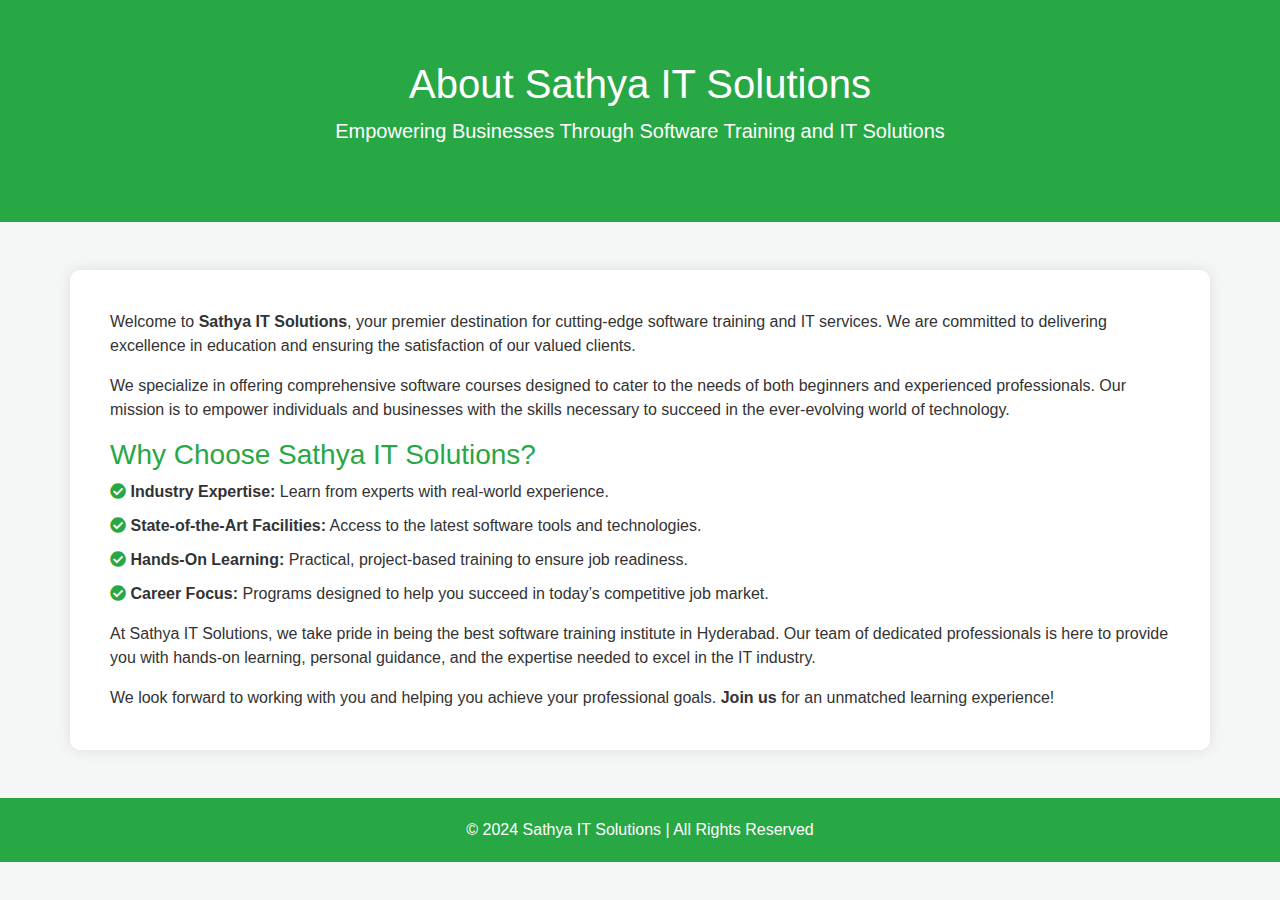
<file: SpringProjectFinal/target/classes/templates/about.html>
<!DOCTYPE html>
<html xmlns:th="http://www.thymeleaf.org">
<head>
    <meta charset="UTF-8">
    <meta name="viewport" content="width=device-width, initial-scale=1.0">
    <link rel="stylesheet" href="https://stackpath.bootstrapcdn.com/bootstrap/4.5.2/css/bootstrap.min.css">
    <link rel="stylesheet" href="https://cdnjs.cloudflare.com/ajax/libs/font-awesome/5.15.3/css/all.min.css">
    <style>
        body {
            background-color: #f4f7f6;
            font-family: 'Arial', sans-serif;
            color: #333;
        }
        .header {
            background: #28a745;
            color: #fff;
            padding: 60px 0;
        }
        .header h2 {
            font-size: 2.5rem;
        }
        .content-section {
            background: #fff;
            padding: 40px;
            border-radius: 10px;
            box-shadow: 0px 0px 15px rgba(0,0,0,0.1);
        }
        .footer {
            background: #28a745;
            color: #fff;
            padding: 20px 0;
        }
        .footer p {
            margin: 0;
            text-align: center;
        }
        h3 {
            color: #28a745;
        }
        ul li {
            margin-bottom: 10px;
        }
        ul li i {
            color: #28a745;
        }
        .btn-primary {
            background-color: #28a745;
            border-color: #28a745;
        }
    </style>
    <title>About Us - Sathya IT Solutions</title>
</head>
<body>

<!-- Header Section -->
<div class="header text-center">
    <h2>About Sathya IT Solutions</h2>
    <p class="lead">Empowering Businesses Through Software Training and IT Solutions</p>
</div>

<!-- Content Section -->
<div class="container mt-5 content-section" th:fragment="content">
    <p>Welcome to <strong>Sathya IT Solutions</strong>, your premier destination for cutting-edge software training and IT services. We are committed to delivering excellence in education and ensuring the satisfaction of our valued clients.</p>

    <p>We specialize in offering comprehensive software courses designed to cater to the needs of both beginners and experienced professionals. Our mission is to empower individuals and businesses with the skills necessary to succeed in the ever-evolving world of technology.</p>

    <h3>Why Choose Sathya IT Solutions?</h3>
    <ul class="list-unstyled">
        <li><i class="fas fa-check-circle"></i> <strong>Industry Expertise:</strong> Learn from experts with real-world experience.</li>
        <li><i class="fas fa-check-circle"></i> <strong>State-of-the-Art Facilities:</strong> Access to the latest software tools and technologies.</li>
        <li><i class="fas fa-check-circle"></i> <strong>Hands-On Learning:</strong> Practical, project-based training to ensure job readiness.</li>
        <li><i class="fas fa-check-circle"></i> <strong>Career Focus:</strong> Programs designed to help you succeed in today’s competitive job market.</li>
    </ul>

    <p>At Sathya IT Solutions, we take pride in being the best software training institute in Hyderabad. Our team of dedicated professionals is here to provide you with hands-on learning, personal guidance, and the expertise needed to excel in the IT industry.</p>

    <p class="mb-0">We look forward to working with you and helping you achieve your professional goals. <strong>Join us</strong> for an unmatched learning experience!</p>
</div>

<!-- Footer Section -->
<div class="footer mt-5">
    <div class="container">
        <p>© 2024 Sathya IT Solutions | All Rights Reserved</p>
    </div>
</div>

<script src="https://code.jquery.com/jquery-3.5.1.slim.min.js"></script>
<script src="https://cdn.jsdelivr.net/npm/@popperjs/core@2.0.6/dist/umd/popper.min.js"></script>
<script src="https://stackpath.bootstrapcdn.com/bootstrap/4.5.2/js/bootstrap.min.js"></script>

</body>
</html>
</file>
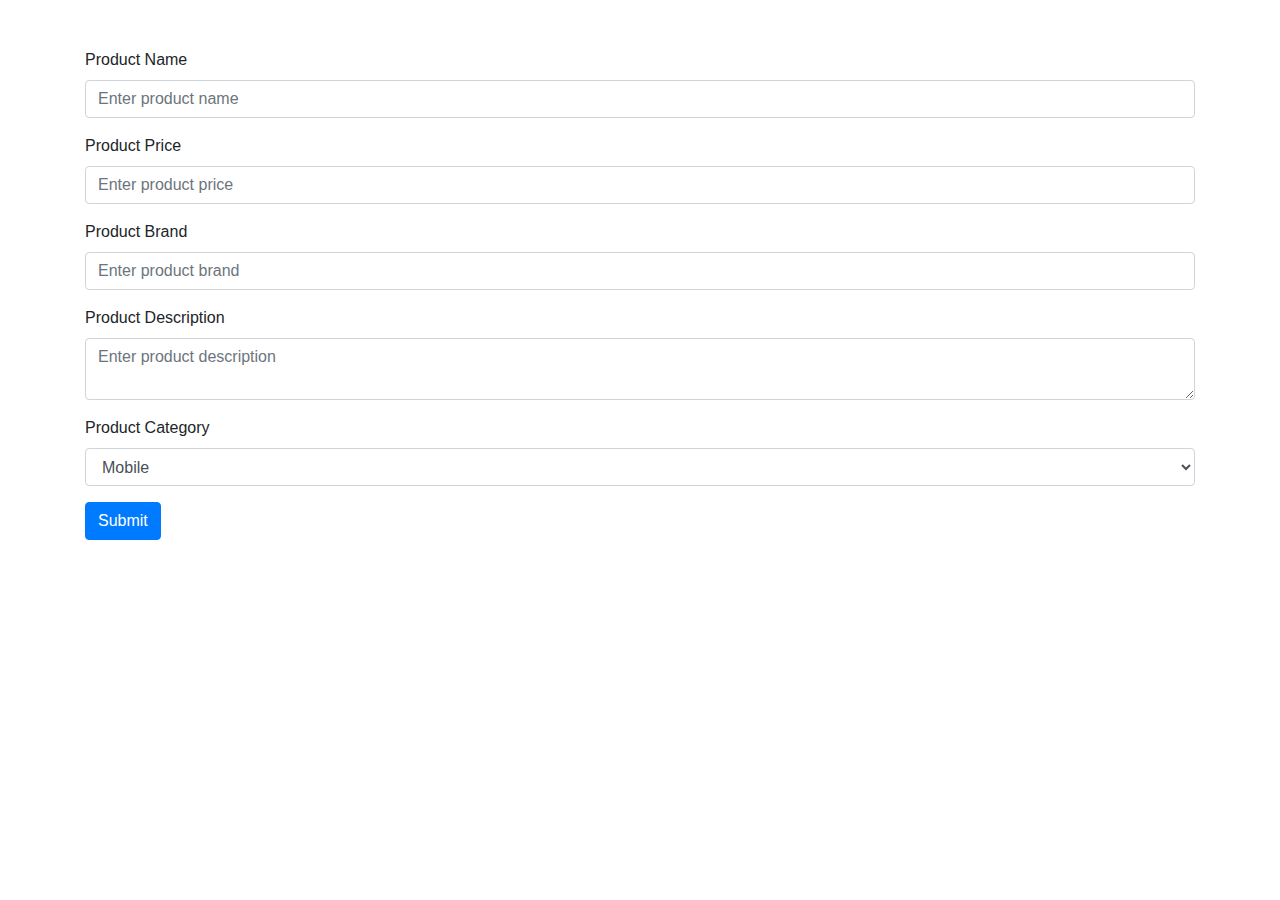
<file: SpringProjectFinal/target/classes/templates/add-product.html>
<!DOCTYPE html>
<html xmlns:th="http://www.thymeleaf.org">
<head>
    <title>Product Form</title>
    <link rel="stylesheet" href="https://stackpath.bootstrapcdn.com/bootstrap/4.5.2/css/bootstrap.min.css">
</head>
<body>
    <div class="container mt-5" th:fragment="content">
        <form th:action="@{/saveProduct}" th:object="${productModel}" method="post">
            
            <!-- Product Name -->
            <div class="form-group">
                <label for="proName">Product Name</label>
                <input type="text" class="form-control" id="proName" th:field="*{proName}" placeholder="Enter product name">
                <div class="text-danger" th:if="${#fields.hasErrors('proName')}" th:errors="*{proName}"></div>
            </div>

            <!-- Product Price -->
            <div class="form-group">
                <label for="proPrice">Product Price</label>
                <input type="number" class="form-control" id="proPrice" th:field="*{proPrice}" placeholder="Enter product price">
                <div class="text-danger" th:if="${#fields.hasErrors('proPrice')}" th:errors="*{proPrice}"></div>
            </div>

            <!-- Product Brand -->
            <div class="form-group">
                <label for="proBrand">Product Brand</label>
                <input type="text" class="form-control" id="proBrand" th:field="*{proBrand}" placeholder="Enter product brand">
                <div class="text-danger" th:if="${#fields.hasErrors('proBrand')}" th:errors="*{proBrand}"></div>
            </div>

            <!-- Product Description -->
            <div class="form-group">
                <label for="proDescription">Product Description</label>
                <textarea class="form-control" id="proDescription" th:field="*{proDescription}" placeholder="Enter product description"></textarea>
                <div class="text-danger" th:if="${#fields.hasErrors('proDescription')}" th:errors="*{proDescription}"></div>
            </div>

            <!-- Product Category -->
            <div class="form-group">
                <label for="proCategory">Product Category</label>
                <select class="form-control" id="proCategory" th:field="*{proCategory}">
                    <option value="Mobile">Mobile</option>
                    <option value="Printer">Printer</option>
                    <option value="Computer">Computer</option>
                    <option value="Camera">Camera</option>
                    <option value="Laptop">Laptop</option>
                </select>
                <div class="text-danger" th:if="${#fields.hasErrors('proCategory')}" th:errors="*{proCategory}"></div>
            </div>

            <button type="submit" class="btn btn-primary">Submit</button>
        </form>
    </div>

    <script src="https://code.jquery.com/jquery-3.5.1.slim.min.js"></script>
    <script src="https://cdn.jsdelivr.net/npm/@popperjs/core@2.5.4/dist/umd/popper.min.js"></script>
    <script src="https://stackpath.bootstrapcdn.com/bootstrap/4.5.2/js/bootstrap.min.js"></script>
</body>
</html>
</file>
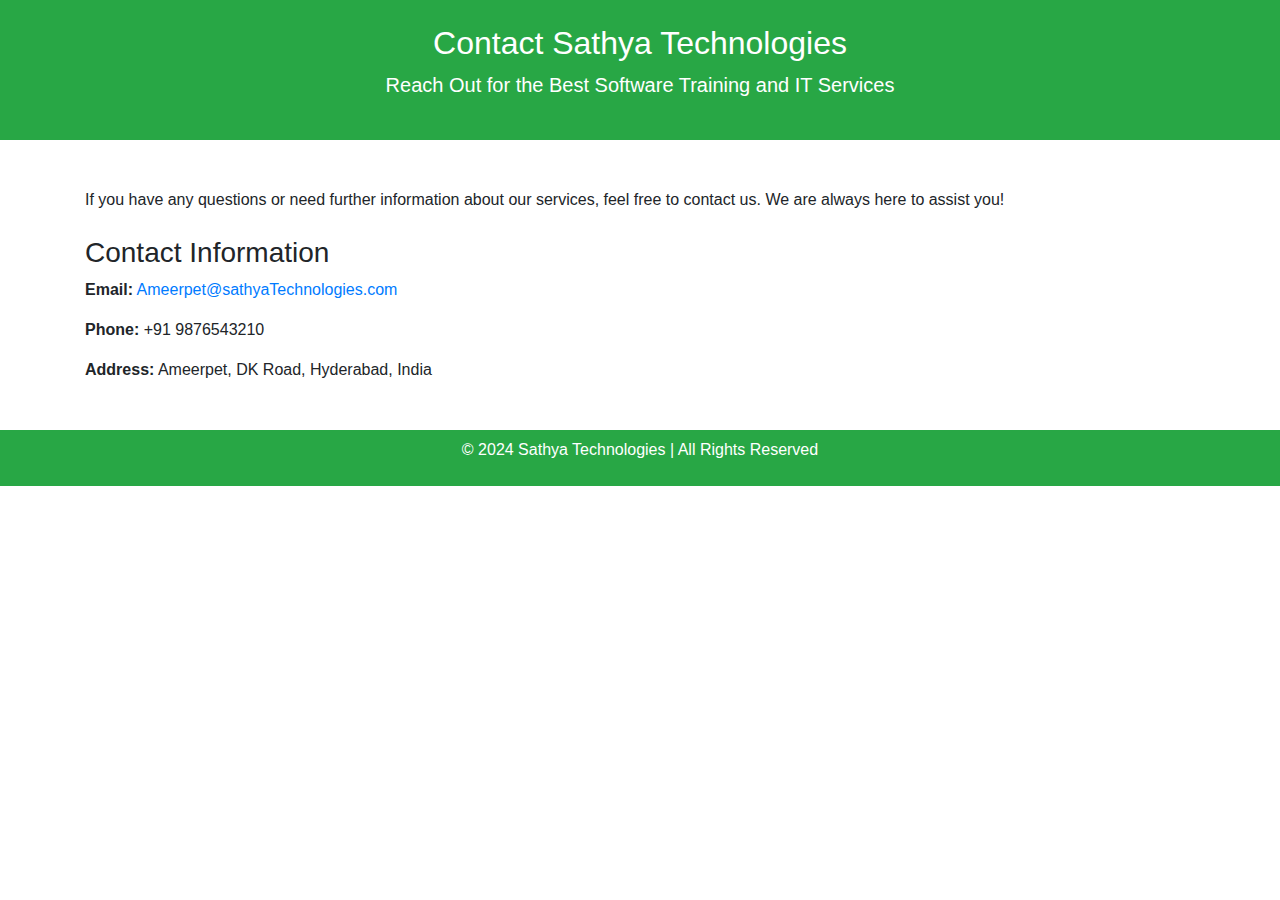
<file: SpringProjectFinal/target/classes/templates/contact.html>
<!DOCTYPE html>
<html xmlns:th="http://www.thymeleaf.org">
<head>
    <meta charset="UTF-8">
    <meta name="viewport" content="width=device-width, initial-scale=1.0">
    <link rel="stylesheet" href="https://stackpath.bootstrapcdn.com/bootstrap/4.5.2/css/bootstrap.min.css">
    <title>Contact Us - Sathya Technologies</title>
</head>
<body>

<!-- Header Section -->
<div class="text-center bg-success text-white py-4">
    <h2>Contact Sathya Technologies</h2>
    <p class="lead">Reach Out for the Best Software Training and IT Services</p>
</div>

<!-- Content Section -->
<div class="container mt-5">
    <p>If you have any questions or need further information about our services, feel free to contact us. We are always here to assist you!</p>

    <h3 class="mt-4">Contact Information</h3>
    <p><strong>Email:</strong> <a href="mailto:Ameerpet@sathyaTechnologies.com">Ameerpet@sathyaTechnologies.com</a></p>
    <p><strong>Phone:</strong> +91 9876543210</p>
    <p><strong>Address:</strong> Ameerpet, DK Road, Hyderabad, India</p>
</div>

<!-- Footer Section -->
<div class="bg-success text-white mt-5 py-2">
    <div class="container text-center">
        <p>© 2024 Sathya Technologies | All Rights Reserved</p>
    </div>
</div>

<script src="https://code.jquery.com/jquery-3.5.1.slim.min.js"></script>
<script src="https://cdn.jsdelivr.net/npm/@popperjs/core@2.0.6/dist/umd/popper.min.js"></script>
<script src="https://stackpath.bootstrapcdn.com/bootstrap/4.5.2/js/bootstrap.min.js"></script>

</body>
</html>
</file>
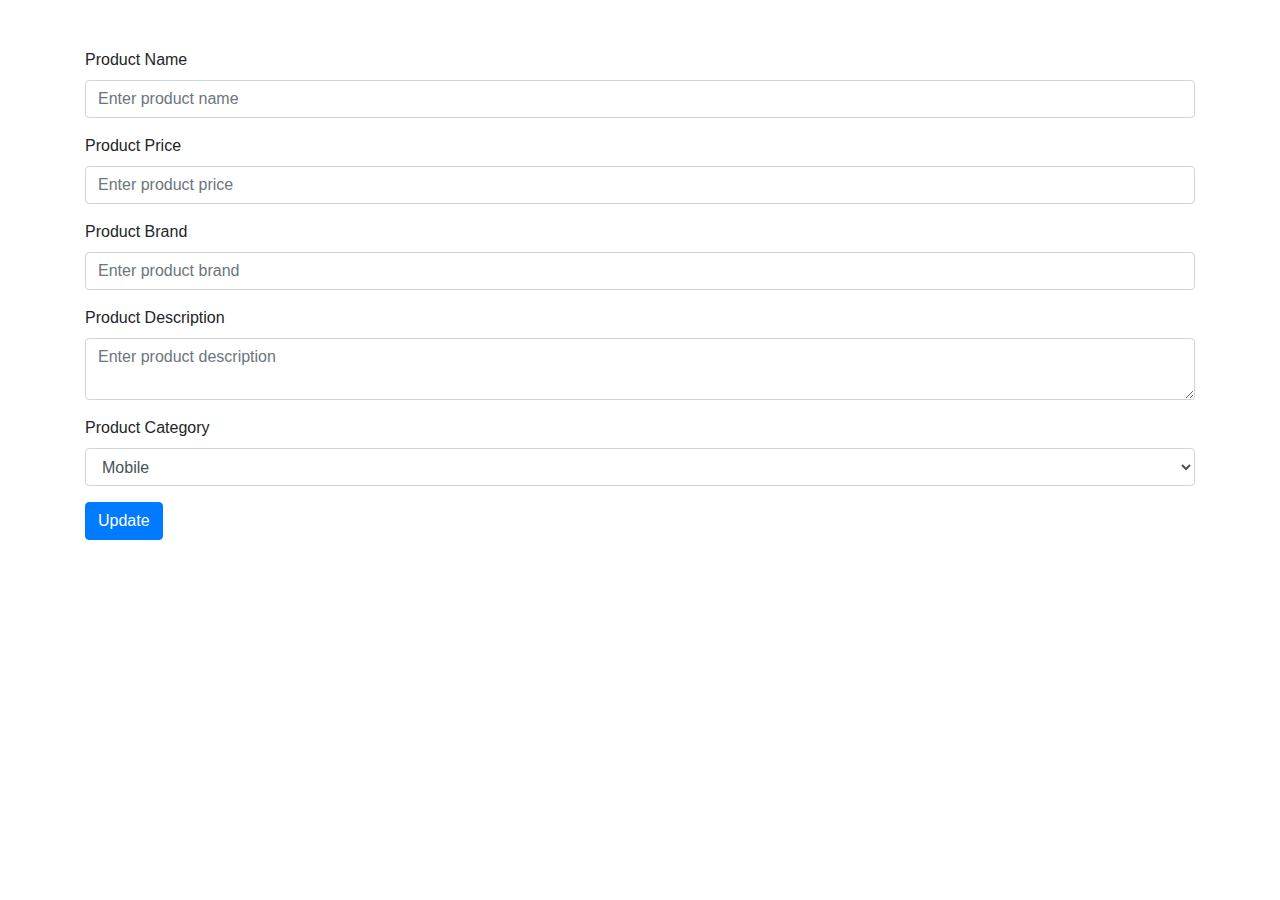
<file: SpringProjectFinal/target/classes/templates/edit-product.html>
<!DOCTYPE html>
<html xmlns:th="http://www.thymeleaf.org">
<head>
    <title>Edit Product</title>
    <link rel="stylesheet" href="https://stackpath.bootstrapcdn.com/bootstrap/4.5.2/css/bootstrap.min.css">
</head>
<body>
    <div class="container mt-5">
        <form th:action="@{/updateProduct}" th:object="${productModel}" method="post">
            <input type="hidden" th:field="*{proId}" /> <!-- Hidden field for product ID -->
            <div class="form-group">
                <label for="proName">Product Name</label>
                <input type="text" class="form-control" id="proName" th:field="*{proName}" placeholder="Enter product name">
            </div>
            <div class="form-group">
                <label for="proPrice">Product Price</label>
                <input type="number" class="form-control" id="proPrice" th:field="*{proPrice}" placeholder="Enter product price">
            </div>
            <div class="form-group">
                <label for="proBrand">Product Brand</label>
                <input type="text" class="form-control" id="proBrand" th:field="*{proBrand}" placeholder="Enter product brand">
            </div>
            <div class="form-group">
                <label for="proDescription">Product Description</label>
                <textarea class="form-control" id="proDescription" th:field="*{proDescription}" placeholder="Enter product description"></textarea>
            </div>
            <div class="form-group">
                <label for="proCategory">Product Category</label>
                <select class="form-control" id="proCategory" th:field="*{proCategory}">
                    <option value="Mobile">Mobile</option>
                    <option value="Printer">Printer</option>
                    <option value="Computer">Computer</option>
                    <option value="Camera">Camera</option>
                    <option value="Laptop">Laptop</option>
                </select>
            </div>
            <button type="submit" class="btn btn-primary">Update</button>
        </form>
    </div>
</body>
</html>
</file>
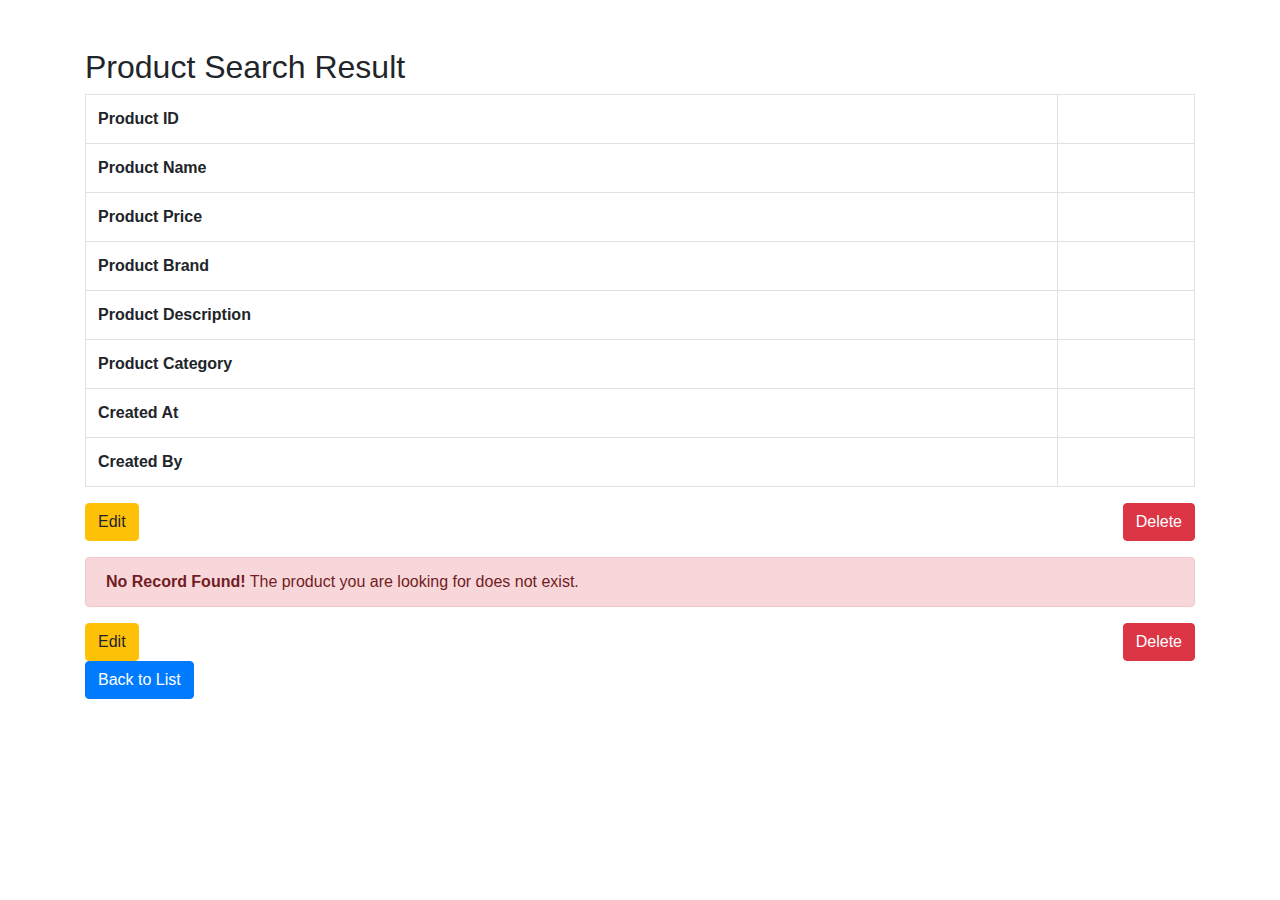
<file: SpringProjectFinal/target/classes/templates/product-details.html>
<!DOCTYPE html>
<html xmlns:th="http://www.thymeleaf.org">
<head>
    <meta charset="UTF-8">
    <meta name="viewport" content="width=device-width, initial-scale=1.0">
    <link rel="stylesheet" href="https://stackpath.bootstrapcdn.com/bootstrap/4.5.2/css/bootstrap.min.css">
    <title>Product Search</title>
</head>
<body>

<div class="container mt-5">
    <h2>Product Search Result</h2>

    <!-- Check if product exists -->
    <div th:if="${product != null}">
        <!-- Product Details -->
        <table class="table table-bordered">
            <tr>
                <th>Product ID</th>
                <td th:text="${product.proId}"></td>
            </tr>
            <tr>
                <th>Product Name</th>
                <td th:text="${product.proName}"></td>
            </tr>
            <tr>
                <th>Product Price</th>
                <td th:text="${product.proPrice}"></td>
            </tr>
            <tr>
                <th>Product Brand</th>
                <td th:text="${product.proBrand}"></td>
            </tr>
            <tr>
                <th>Product Description</th>
                <td th:text="${product.proDescription}"></td>
            </tr>
            <tr>
                <th>Product Category</th>
                <td th:text="${product.proCategory}"></td>
            </tr>
            <tr>
                <th>Created At</th>
                <td th:text="${product.createdAt}"></td>
            </tr>
            <tr>
                <th>Created By</th>
                <td th:text="${product.createdBy}"></td>
            </tr>
        </table>

        <!-- Edit and Delete Buttons -->
        <div class="d-flex justify-content-between mb-3">
            <a th:href="@{/edit/{id}(id=${product.proId})}" class="btn btn-warning">Edit</a>
            <a th:href="@{/delete/{id}(id=${product.proId})}" class="btn btn-danger">Delete</a>
        </div>
    </div>

    <!-- If product is not found, show this message -->
    <div th:if="${product == null}">
        <div class="alert alert-danger">
            <strong>No Record Found!</strong> The product you are looking for does not exist.
        </div>

      <!-- Edit and Delete Buttons -->
	<div class="d-flex justify-content-between mt-3">
    	<a th:href="@{/edit(proId=${product.proId})}" class="btn btn-warning me-2">Edit</a>
    	<a th:href="@{/delete(proId=${product.proId})}" class="btn btn-danger">Delete</a>
	</div>


    <!-- Back to product list -->
    <a th:href="@{/getproduct}" class="btn btn-primary">Back to List</a>
</div>

<script src="https://code.jquery.com/jquery-3.5.1.slim.min.js"></script>
<script src="https://cdn.jsdelivr.net/npm/@popperjs/core@2.0.6/dist/umd/popper.min.js"></script>
<script src="https://stackpath.bootstrapcdn.com/bootstrap/4.5.2/js/bootstrap.min.js"></script>
</body>
</html>
</file>
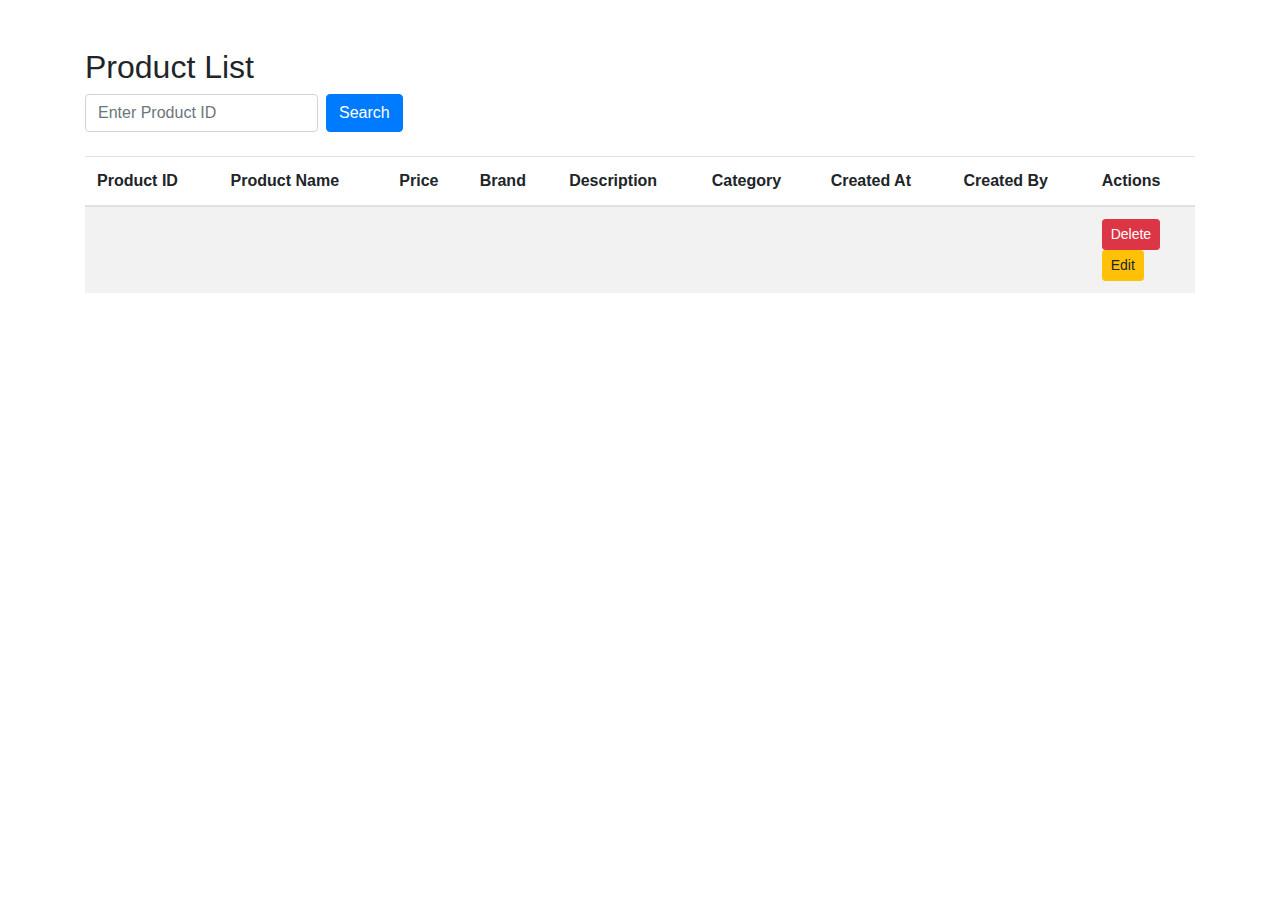
<file: SpringProjectFinal/target/classes/templates/product-list.html>
<!DOCTYPE html>
<html xmlns:th="http://www.thymeleaf.org">
<head>
    <meta charset="UTF-8">
    <meta name="viewport" content="width=device-width, initial-scale=1.0">
    <link rel="stylesheet" href="https://stackpath.bootstrapcdn.com/bootstrap/4.5.2/css/bootstrap.min.css">
    <title>Product List</title>
</head>
<body>

<div class="container mt-5" th:fragment="content">
	
    <h2>Product List</h2>
     <form th:action="@{/searchProduct}" method="get" class="form-inline mb-4">
        <input type="text" class="form-control mr-2" name="proId" placeholder="Enter Product ID" required>
        <button type="submit" class="btn btn-primary">Search</button>
    </form>
    
    <table class="table table-striped">
        <thead>
            <tr>
                <th scope="col">Product ID</th>
                <th scope="col">Product Name</th>
                <th scope="col">Price</th>
                <th scope="col">Brand</th>
                <th scope="col">Description</th>
                <th scope="col">Category</th>
                <th scope="col">Created At</th>
                <th scope="col">Created By</th>
                <th scope="col">Actions</th>
            </tr>
        </thead>
        <tbody>
            <tr th:each="product : ${products}">
                <td th:text="${product.proId}"></td>
                <td th:text="${product.proName}"></td>
                <td th:text="${product.proPrice}"></td>
                <td th:text="${product.proBrand}"></td>
                <td th:text="${product.proDescription}"></td>
                <td th:text="${product.proCategory}"></td>
                <td th:text="${product.createdAt}"></td>
                <td th:text="${product.createdBy}"></td>
                <td>
   <form th:action="@{/delete/{id}(id=${product.proId})}" method="get" onsubmit="return confirm('Are you sure you want to delete this product?');">
    <button type="submit" class="btn btn-danger btn-sm">Delete</button>
	</form>
	
	 <form th:action="@{/edit/{id}(id=${product.proId})}" method="get">
        <button type="submit" class="btn btn-warning btn-sm">Edit</button>
    </form>
</td>

            </tr>
        </tbody>
    </table>
</div>

<script src="https://code.jquery.com/jquery-3.5.1.slim.min.js"></script>
<script src="https://cdn.jsdelivr.net/npm/@popperjs/core@2.0.6/dist/umd/popper.min.js"></script>
<script src="https://stackpath.bootstrapcdn.com/bootstrap/4.5.2/js/bootstrap.min.js"></script>
</body>
</html>
</file>
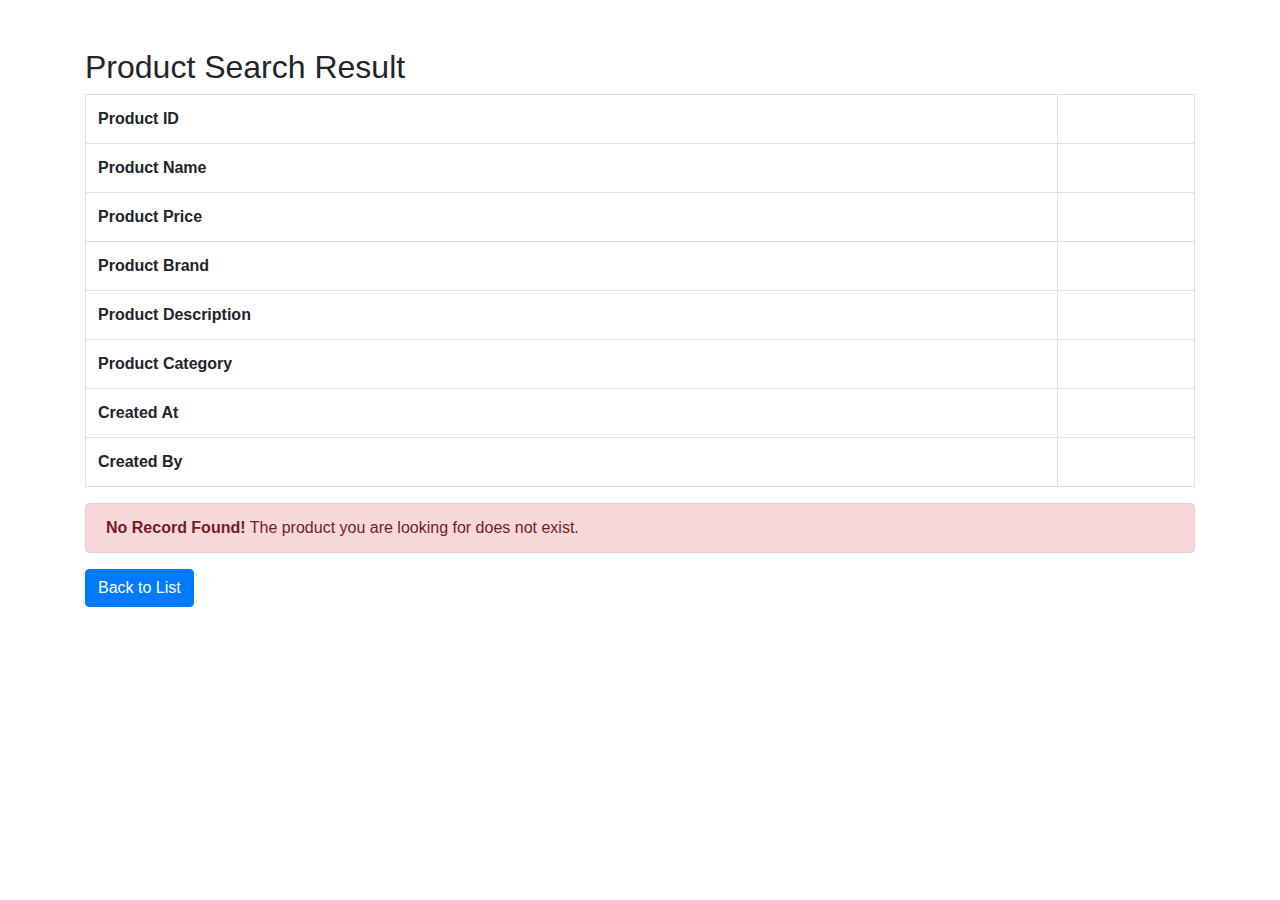
<file: SpringProjectFinal/target/classes/templates/product-search.html>
<!DOCTYPE html>
<html xmlns:th="http://www.thymeleaf.org">
<head>
    <meta charset="UTF-8">
    <meta name="viewport" content="width=device-width, initial-scale=1.0">
    <link rel="stylesheet" href="https://stackpath.bootstrapcdn.com/bootstrap/4.5.2/css/bootstrap.min.css">
    <title>Product Search Result</title>
</head>
<body>

<div class="container mt-5">
    <h2>Product Search Result</h2>

    <!-- Check if product exists -->
    <div th:if="${product != null}">
        <!-- Product Details -->
        <table class="table table-bordered">
            <tr>
                <th>Product ID</th>
                <td th:text="${product.proId}"></td>
            </tr>
            <tr>
                <th>Product Name</th>
                <td th:text="${product.proName}"></td>
            </tr>
            <tr>
                <th>Product Price</th>
                <td th:text="${product.proPrice}"></td>
            </tr>
            <tr>
                <th>Product Brand</th>
                <td th:text="${product.proBrand}"></td>
            </tr>
            <tr>
                <th>Product Description</th>
                <td th:text="${product.proDescription}"></td>
            </tr>
            <tr>
                <th>Product Category</th>
                <td th:text="${product.proCategory}"></td>
            </tr>
            <tr>
                <th>Created At</th>
                <td th:text="${product.createdAt}"></td>
            </tr>
            <tr>
                <th>Created By</th>
                <td th:text="${product.createdBy}"></td>
            </tr>
            
        </table>
    </div>

    <!-- If product is not found, show this message -->
    <div th:if="${product == null}">
        <div class="alert alert-danger">
            <strong>No Record Found!</strong> The product you are looking for does not exist.
        </div>
    </div>

    <!-- Back to product list -->
    <a th:href="@{/getproduct}" class="btn btn-primary">Back to List</a>
</div>

<script src="https://code.jquery.com/jquery-3.5.1.slim.min.js"></script>
<script src="https://cdn.jsdelivr.net/npm/@popperjs/core@2.0.6/dist/umd/popper.min.js"></script>
<script src="https://stackpath.bootstrapcdn.com/bootstrap/4.5.2/js/bootstrap.min.js"></script>
</body>
</html>
</file>
